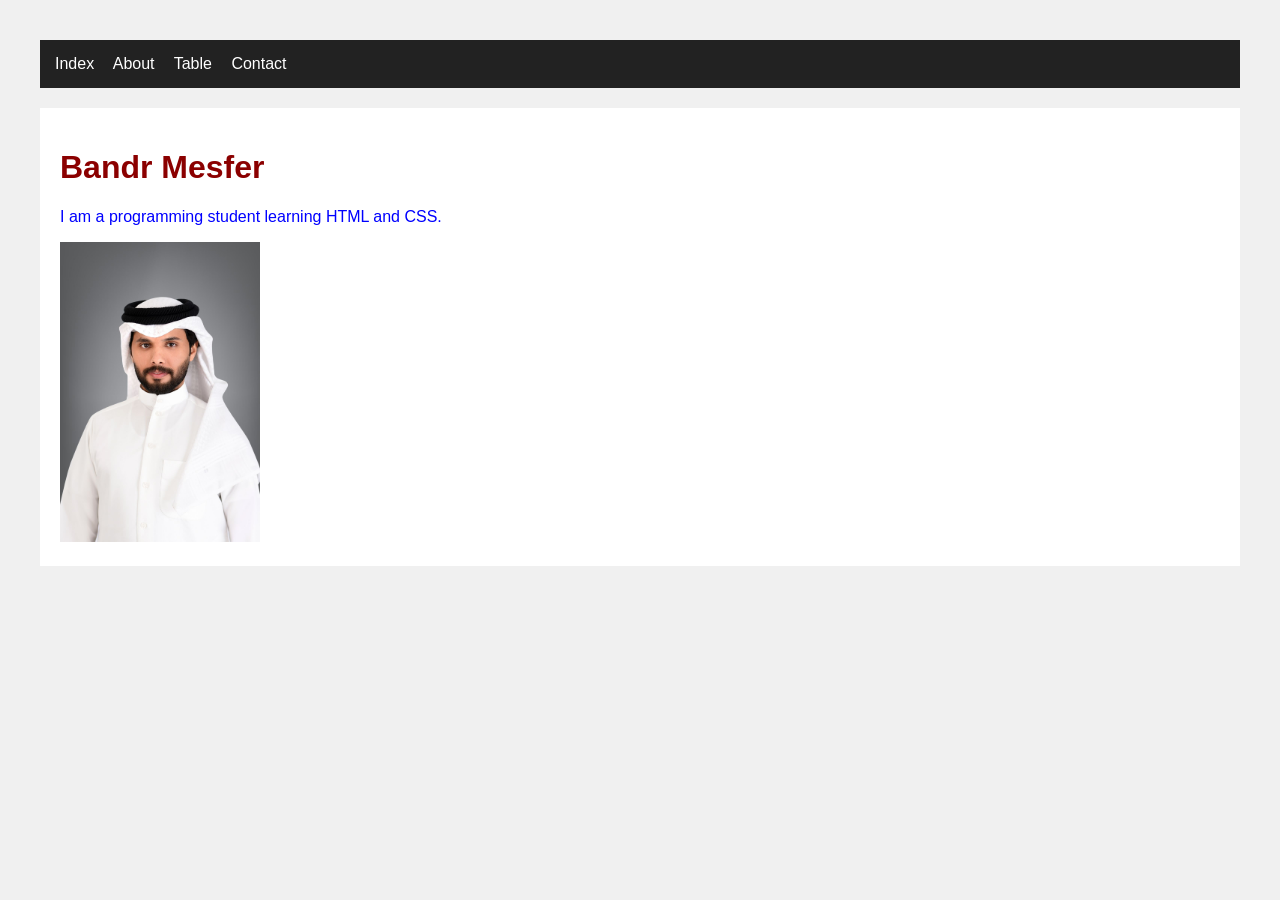
<file: html-css-hw/index.html>
<!DOCTYPE html>
<html lang="en">
<head>
    <meta charset="UTF-8">
    <meta name="viewport" content="width=device-width, initial-scale=1.0">
    <title>Student Website</title>

    <link rel="stylesheet" href="style.css">
</head>
<body>

    <div class="navbar">
        <a href="index.html">Index</a>
        <a href="about.html">About</a>
        <a href="table.html">Table</a>
        <a href="contact.html">Contact</a>
    </div>

    <div class="container">
        <h1 id="main-title">Bandr Mesfer</h1>

        <p class="text">
            I am a programming student learning HTML and CSS.
        </p>

        <img src="my-photo.jpeg" alt="Profile Image" width="200" height="300">

    </div>

</body>
</html>
</file>
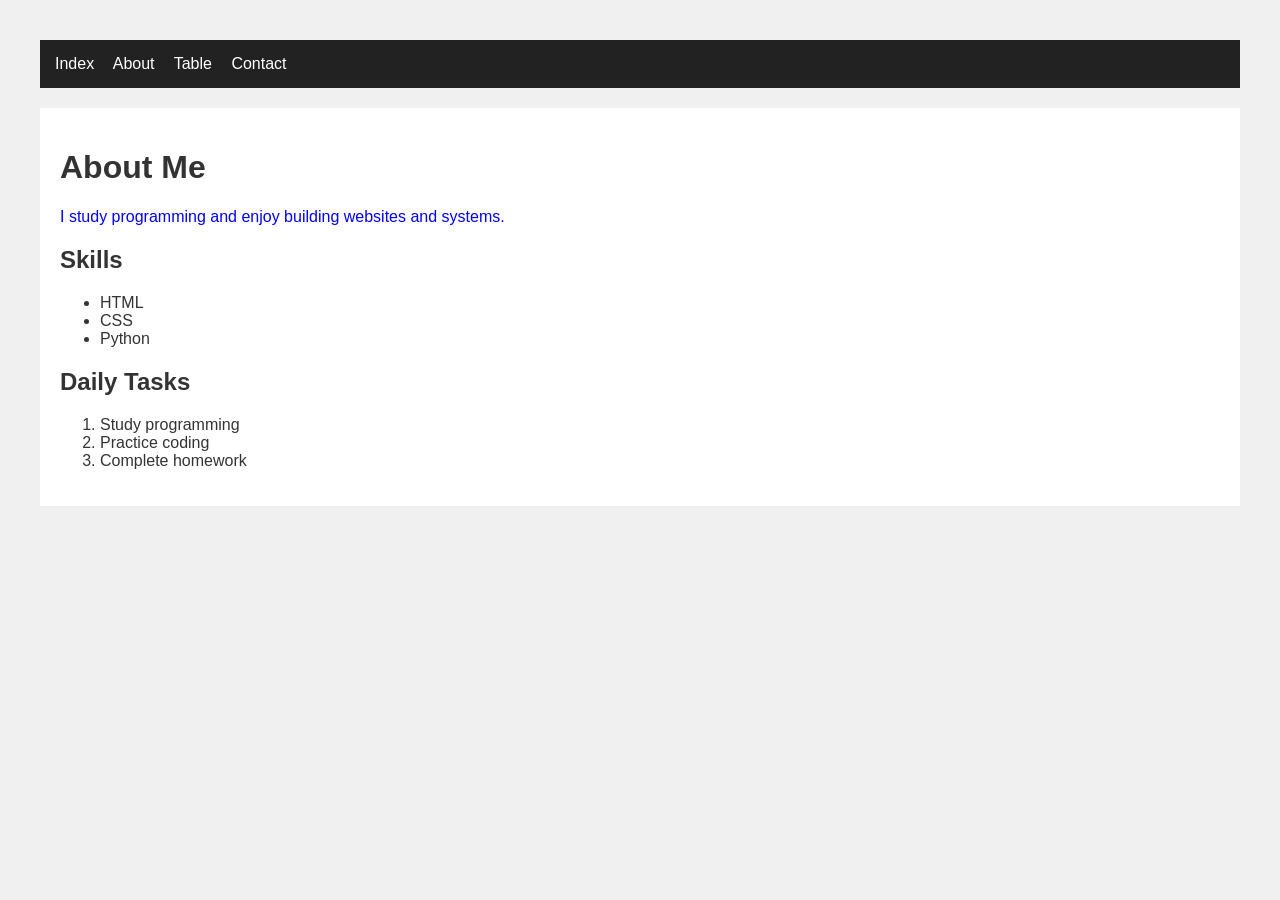
<file: html-css-hw/about.html>
<!DOCTYPE html>
<html lang="en">
<head>
    <meta charset="UTF-8">
    <meta name="viewport" content="width=device-width, initial-scale=1.0">
    <title>About</title>

    <link rel="stylesheet" href="style.css">
</head>
<body>

    <div class="navbar">
        <a href="index.html">Index</a>
        <a href="about.html">About</a>
        <a href="table.html">Table</a>
        <a href="contact.html">Contact</a>
    </div>

    <div class="container">

        <h1>About Me</h1>

        <p class="text">
            I study programming and enjoy building websites and systems.
        </p>

        <h2>Skills</h2>

        <ul>
            <li>HTML</li>
            <li>CSS</li>
            <li>Python</li>
        </ul>

        <h2>Daily Tasks</h2>

        <ol>
            <li>Study programming</li>
            <li>Practice coding</li>
            <li>Complete homework</li>
        </ol>

    </div>

</body>
</html>
</file>
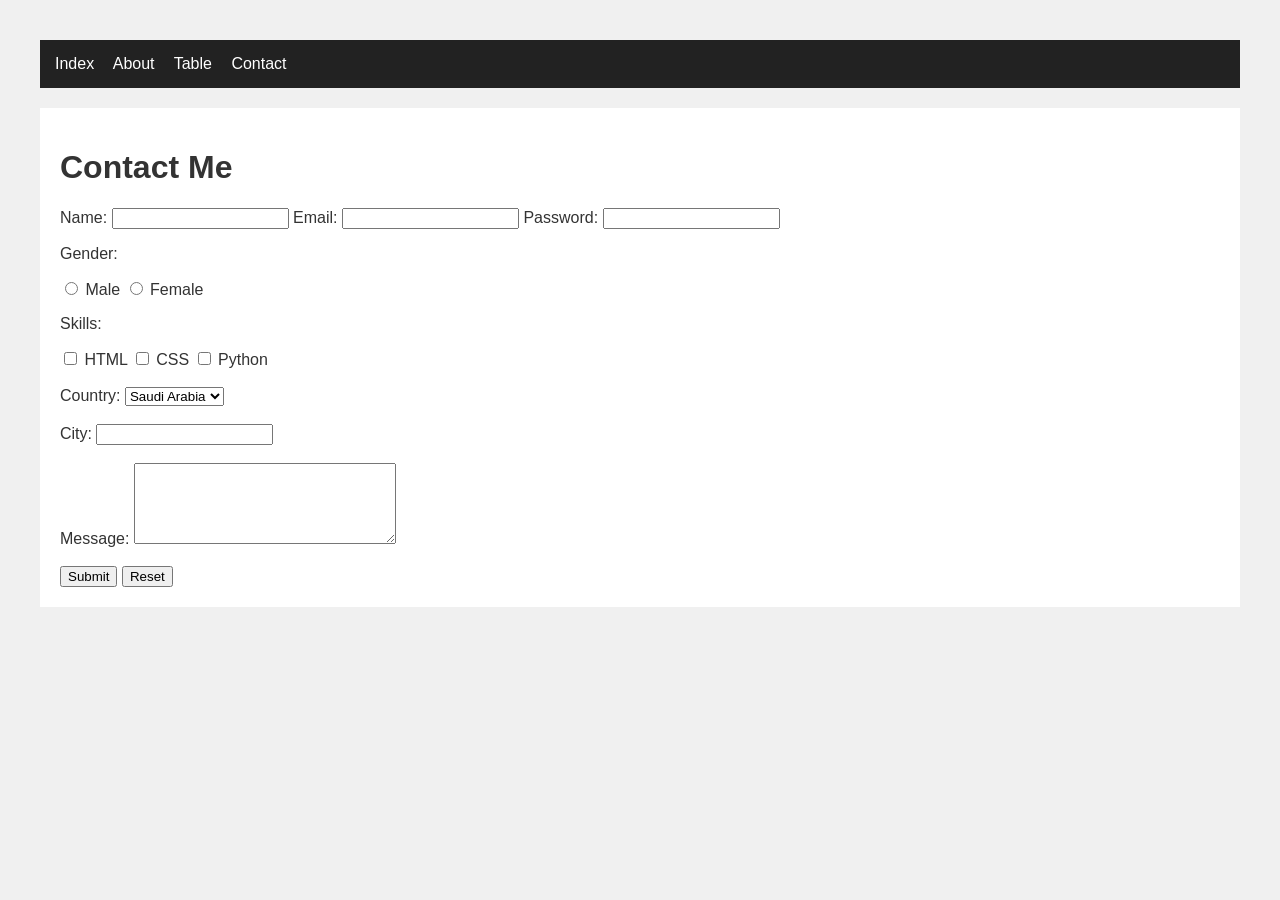
<file: html-css-hw/contact.html>
<!DOCTYPE html>
<html lang="en">
<head>
    <meta charset="UTF-8">
    <meta name="viewport" content="width=device-width, initial-scale=1.0">
    <title>Contact</title>

    <link rel="stylesheet" href="style.css">
</head>
<body>

    <div class="navbar">
        <a href="index.html">Index</a>
        <a href="about.html">About</a>
        <a href="table.html">Table</a>
        <a href="contact.html">Contact</a>
    </div>

    <div class="container">

        <h1>Contact Me</h1>

        <form>

            <label>Name:</label>
            <input type="text">

            <label>Email:</label>
            <input type="email">

            <label>Password:</label>
            <input type="password">

            <p>Gender:</p>

            <input type="radio" name="gender"> Male
            <input type="radio" name="gender"> Female

            <p>Skills:</p>

            <input type="checkbox"> HTML
            <input type="checkbox"> CSS
            <input type="checkbox"> Python

            <br><br>

            <label>Country:</label>

            <select>
                <option>Saudi Arabia</option>
                <option>UAE</option>
                <option>Kuwait</option>
            </select>

            <br><br>

            <label>City:</label>

            <input list="cities">

            <datalist id="cities">
                <option value="Riyadh">
                <option value="Jeddah">
                <option value="Dammam">
            </datalist>

            <br><br>

            <label>Message:</label>

            <textarea rows="5" cols="30"></textarea>

            <br><br>

            <button type="submit">Submit</button>
            <button type="reset">Reset</button>

        </form>

    </div>

</body>
</html>
</file>
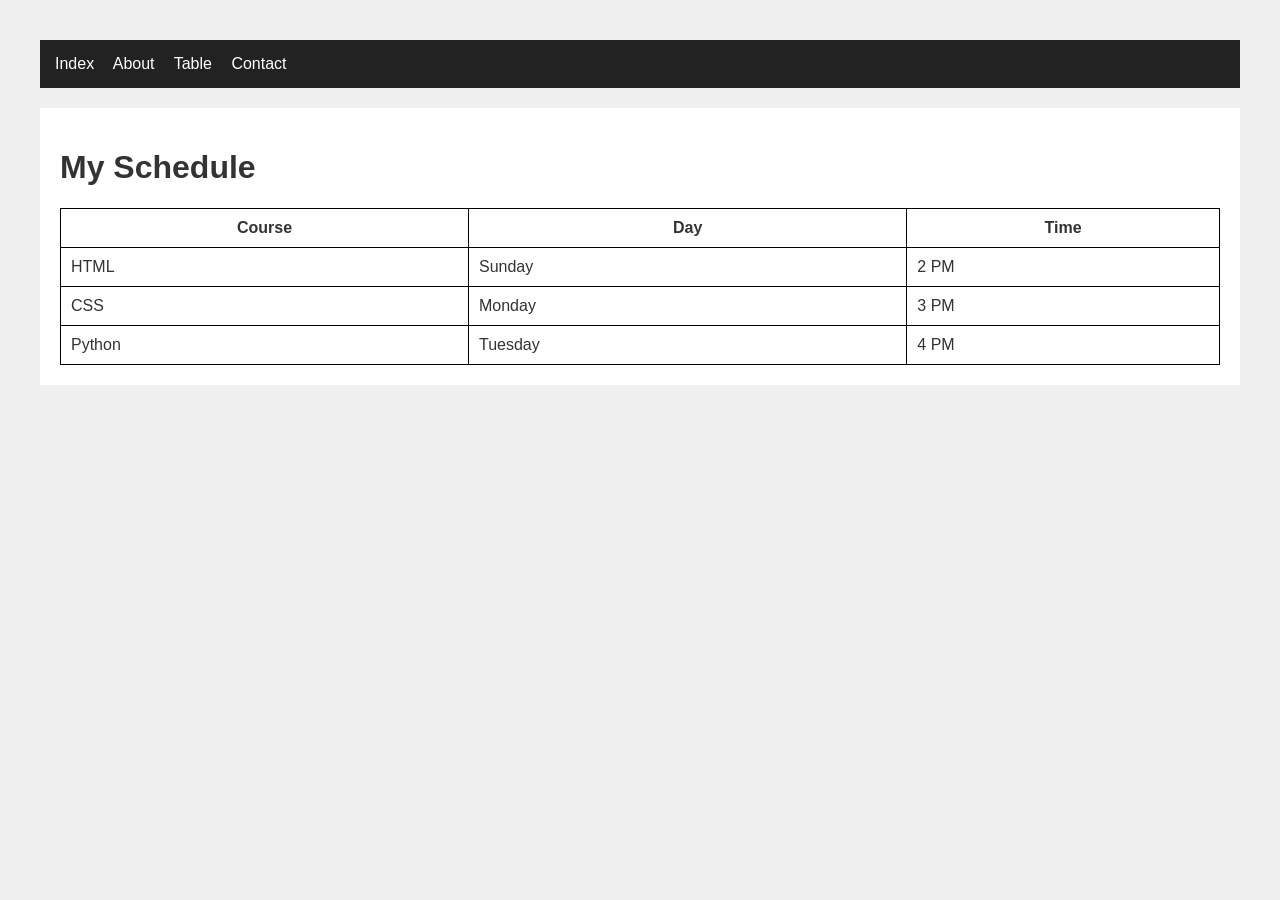
<file: html-css-hw/table.html>
<!DOCTYPE html>
<html lang="en">
<head>
    <meta charset="UTF-8">
    <meta name="viewport" content="width=device-width, initial-scale=1.0">
    <title>Table</title>

    <link rel="stylesheet" href="style.css">
</head>
<body>

    <div class="navbar">
        <a href="index.html">Index</a>
        <a href="about.html">About</a>
        <a href="table.html">Table</a>
        <a href="contact.html">Contact</a>
    </div>

    <div class="container">

        <h1>My Schedule</h1>

        <table>
            <tr>
                <th>Course</th>
                <th>Day</th>
                <th>Time</th>
            </tr>

            <tr>
                <td>HTML</td>
                <td>Sunday</td>
                <td>2 PM</td>
            </tr>

            <tr>
                <td>CSS</td>
                <td>Monday</td>
                <td>3 PM</td>
            </tr>

            <tr>
                <td>Python</td>
                <td>Tuesday</td>
                <td>4 PM</td>
            </tr>
        </table>

    </div>

</body>
</html>
</file>
<file: html-css-hw/style.css>
body {
    background-color: #f0f0f0;
    margin: 20px;
    padding: 20px;
    color: #333;
    font-family: Arial;
}

.navbar {
    background-color: #222;
    padding: 15px;
}

.navbar a {
    color: white;
    margin-right: 15px;
    text-decoration: none;
}

.container {
    background-color: white;
    padding: 20px;
    margin-top: 20px;
}

.text {
    color: blue;
}

#main-title {
    color: darkred;
}

table {
    width: 100%;
    border-collapse: collapse;
}

table, th, td {
    border: 1px solid black;
    padding: 10px;
}
</file>
